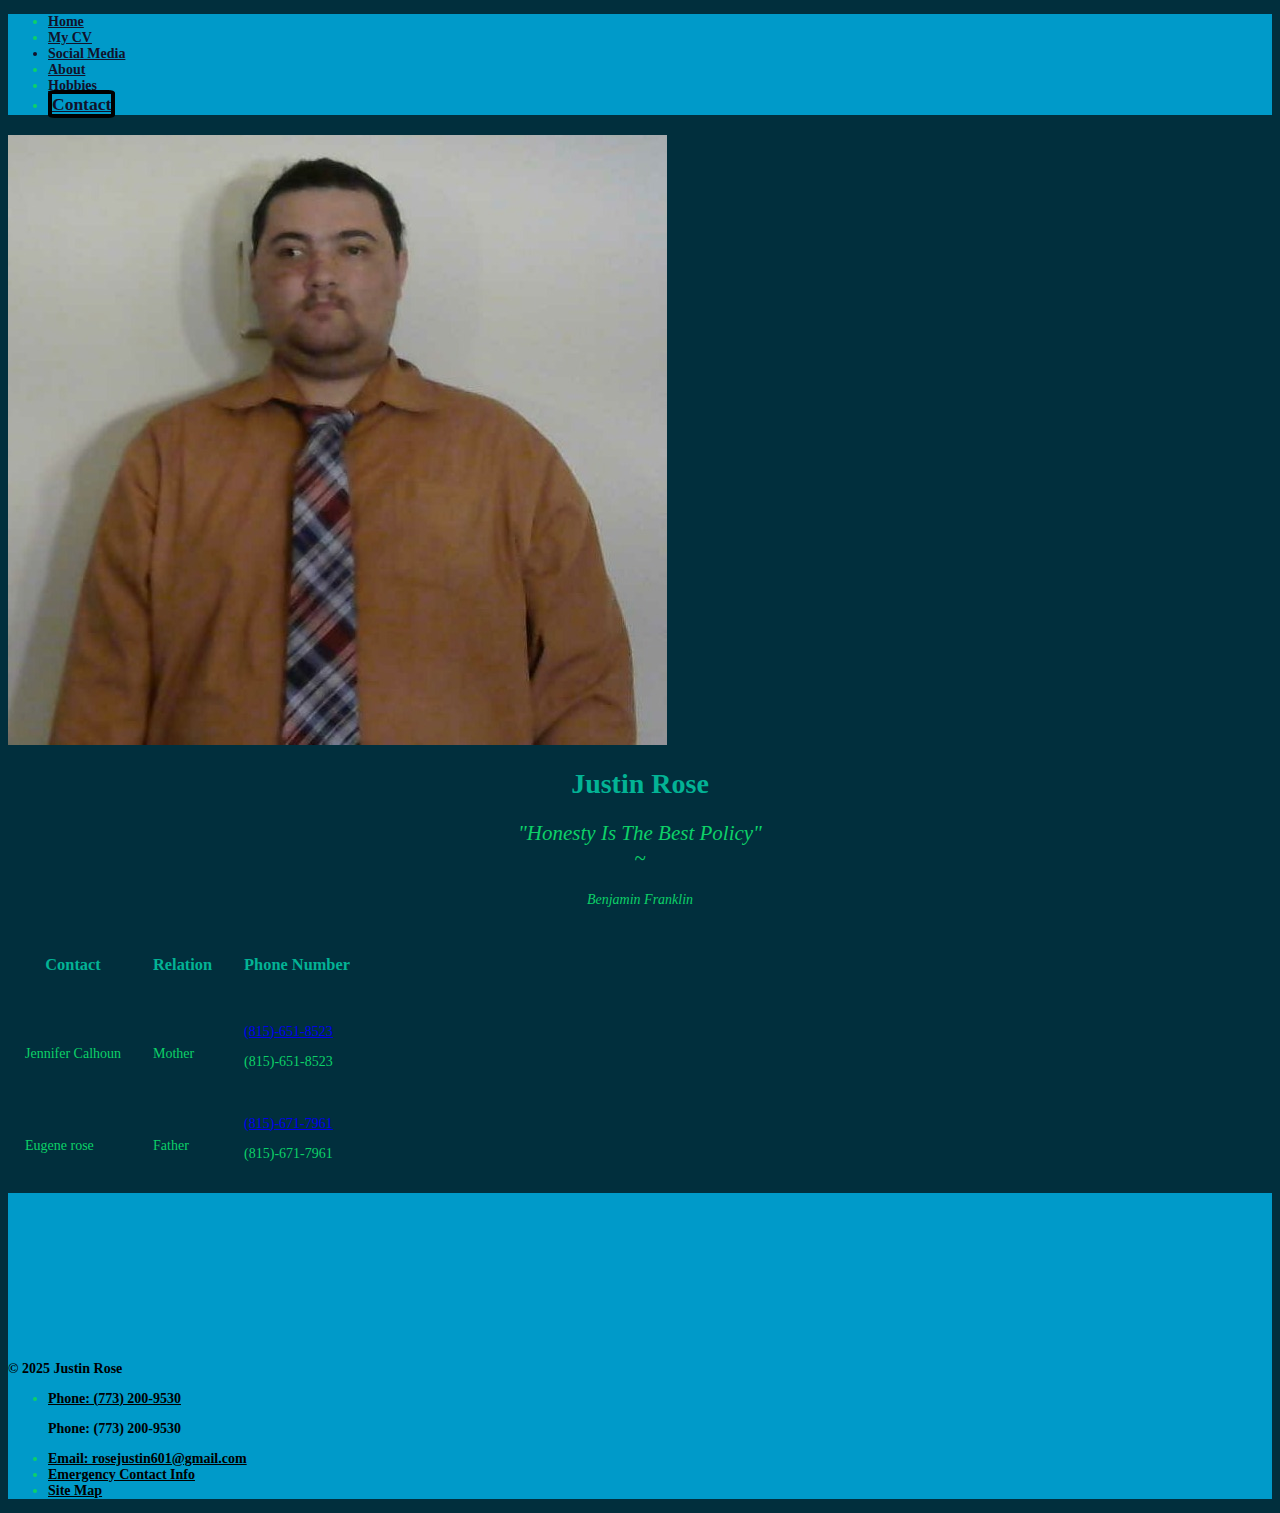
<file: contact.html>
<!DOCTYPE html>
<html lang="en">
    <head>
        <meta charset="UTF-8">
        <meta name="viewport" content="width=device-width, initial-scale=1.0">
        <link href="https://cdn.jsdelivr.net/npm/bootstrap@5.3.8/dist/css/bootstrap.min.css" rel="stylesheet" integrity="sha384-sRIl4kxILFvY47J16cr9ZwB07vP4J8+LH7qKQnuqkuIAvNWLzeN8tE5YBujZqJLB" crossorigin="anonymous">
        <link rel="stylesheet" href="static/css/style.css">
        <link rel="stylesheet" href="static/css/style-print.css" media="print">
        <link rel="stylesheet" href="static/css/style-desk.css" media="screen and (min-width: 796px)">
        <link rel="stylesheet" href="static/css/style-tab.css" media="screen and (min-width: 600px) and (max-width: 795px)">
        <link rel="stylesheet" href="static/css/style-phone.css" media="screen and (max-width: 599px)">
        <link rel="shortcut icon" href="static/img/favicon.jpg" type="image/jpeg">
        <title>Presenting Justin Rose | Contact</title>
        <meta name="description" content="Get In Touch! Email: rosejustin601@gmail.com Phone: +17732009530">
    </head>
    <body>
        <nav>
            <ul class="nav nav-pills justify-content-center" id="myTabs" role="tablist" aria-orientation="horizontal">
                <li class="nav-item">
                    <a href="index.html" class="nav-link nav-link-custom">Home</a>
                </li>
                <li class="nav-item">
                    <a href="static/other/Justin-Rose-CV.pdf" class="nav-link nav-link-custom">My CV</a>
                </li>
                <li class="nav-item nav-link-custom">
                    <a href="socials.html" class="nav-link nav-link-custom">Social Media</a>
                </li>
                <li class="nav-item">
                    <a href="about.html" class="nav-link nav-link-custom">About</a>
                </li>
                <li class="nav-item">
                    <a href="hobbies.html" class="nav-link nav-link-custom">Hobbies</a>
                </li>
                <li class="nav-item">
                    <a href="contact.html" class="nav-link nav-active-custom">Contact</a>
                </li>
            </ul>
        </nav>
        <header>
            <div class="container">
                <div class="d-flex flex-column align-items-center justify-content-center">
                    <div class="col-md-4 justify-content-center text-center">
                            <img src="static/img/Justin-Rose-Image.JPG" alt="Picture of Justin Rose in a button up shirt and tie" class="img-fluid rounded-circle mb-3">
                            <h1 class="h1 heading-text-color">Justin Rose</h1>
                            <p class="h-quote regular-text-color">
                                "Honesty Is The Best Policy" <br>~<br>
                            </p>
                            <p class="h-quote-author regular-text-color">
                                Benjamin Franklin
                            </p>
                    </div>
                </div>
            </div>
        </header>
        <div id="main">
            <main>
                <div class="container-lg">
                    <div class="row justify-content-center">
                        <div class="col-md-6">
                            <table class="table table-dark table-bordered table-hover">
                                <thead>
                                    <tr>
                                        <th scope="col">
                                            <h3 class="heading-text-color">Contact</h3>
                                        </th>
                                        <th scope="col">
                                            <h3 class="heading-text-color">Relation</h3>
                                        </th>
                                        <th scope="col">
                                            <h3 class="heading-text-color">Phone Number</h3>
                                        </th>
                                    </tr>
                                </thead>
                                <tbody>
                                    <tr scope="row">
                                        <td>
                                            Jennifer Calhoun
                                        </td>
                                        <td>
                                            Mother
                                        </td>
                                        <td>
                                            <a href="tel:+18156514523" class="phone-link">(815)-651-8523</a>
                                            <p class="phone-display">(815)-651-8523</p>
                                        </td>
                                    </tr>
                                    <tr scope="row">
                                        <td>
                                            Eugene rose
                                        </td>
                                        <td>
                                            Father
                                        </td>
                                        <td>
                                            <a href="tel:+18156717961" class="phone-link">(815)-671-7961</a>
                                            <p class="phone-display">(815)-671-7961</p>
                                        </td>
                                    </tr>
                                </tbody>
                            </table>
                        </div>
                    </div>
                </div>
            </main>
        </div>
        <div id="footer">
            <footer>
                <svg xmlns="http://www.w3.org/2000/svg" class="d-none"> <symbol id="check2" viewBox="0 0 16 16"> <path d="M13.854 3.646a.5.5 0 0 1 0 .708l-7 7a.5.5 0 0 1-.708 0l-3.5-3.5a.5.5 0 1 1 .708-.708L6.5 10.293l6.646-6.647a.5.5 0 0 1 .708 0z"></path> </symbol> <symbol id="circle-half" viewBox="0 0 16 16"> <path d="M8 15A7 7 0 1 0 8 1v14zm0 1A8 8 0 1 1 8 0a8 8 0 0 1 0 16z"></path> </symbol> <symbol id="moon-stars-fill" viewBox="0 0 16 16"> <path d="M6 .278a.768.768 0 0 1 .08.858 7.208 7.208 0 0 0-.878 3.46c0 4.021 3.278 7.277 7.318 7.277.527 0 1.04-.055 1.533-.16a.787.787 0 0 1 .81.316.733.733 0 0 1-.031.893A8.349 8.349 0 0 1 8.344 16C3.734 16 0 12.286 0 7.71 0 4.266 2.114 1.312 5.124.06A.752.752 0 0 1 6 .278z"></path> <path d="M10.794 3.148a.217.217 0 0 1 .412 0l.387 1.162c.173.518.579.924 1.097 1.097l1.162.387a.217.217 0 0 1 0 .412l-1.162.387a1.734 1.734 0 0 0-1.097 1.097l-.387 1.162a.217.217 0 0 1-.412 0l-.387-1.162A1.734 1.734 0 0 0 9.31 6.593l-1.162-.387a.217.217 0 0 1 0-.412l1.162-.387a1.734 1.734 0 0 0 1.097-1.097l.387-1.162zM13.863.099a.145.145 0 0 1 .274 0l.258.774c.115.346.386.617.732.732l.774.258a.145.145 0 0 1 0 .274l-.774.258a1.156 1.156 0 0 0-.732.732l-.258.774a.145.145 0 0 1-.274 0l-.258-.774a1.156 1.156 0 0 0-.732-.732l-.774-.258a.145.145 0 0 1 0-.274l.774-.258c.346-.115.617-.386.732-.732L13.863.1z"></path> </symbol> <symbol id="sun-fill" viewBox="0 0 16 16"> <path d="M8 12a4 4 0 1 0 0-8 4 4 0 0 0 0 8zM8 0a.5.5 0 0 1 .5.5v2a.5.5 0 0 1-1 0v-2A.5.5 0 0 1 8 0zm0 13a.5.5 0 0 1 .5.5v2a.5.5 0 0 1-1 0v-2A.5.5 0 0 1 8 13zm8-5a.5.5 0 0 1-.5.5h-2a.5.5 0 0 1 0-1h2a.5.5 0 0 1 .5.5zM3 8a.5.5 0 0 1-.5.5h-2a.5.5 0 0 1 0-1h2A.5.5 0 0 1 3 8zm10.657-5.657a.5.5 0 0 1 0 .707l-1.414 1.415a.5.5 0 1 1-.707-.708l1.414-1.414a.5.5 0 0 1 .707 0zm-9.193 9.193a.5.5 0 0 1 0 .707L3.05 13.657a.5.5 0 0 1-.707-.707l1.414-1.414a.5.5 0 0 1 .707 0zm9.193 2.121a.5.5 0 0 1-.707 0l-1.414-1.414a.5.5 0 0 1 .707-.707l1.414 1.414a.5.5 0 0 1 0 .707zM4.464 4.465a.5.5 0 0 1-.707 0L2.343 3.05a.5.5 0 1 1 .707-.707l1.414 1.414a.5.5 0 0 1 0 .708z"></path> </symbol> </svg>
                <div class="container"> 
                    <footer class="d-flex flex-wrap justify-content-between align-items-center py-3 my-4 border-top"> 
                        <p class="col-md-4 mb-0 footer-text-color">© 2025 Justin Rose</p>
                        <ul class="nav col-md-7 justify-content-end"> 
                            <li class="nav-item">
                                <a href="tel:+17732009530" class="phone-link nav-link px-2 footer-text-color">Phone: (773) 200-9530</a>
                                <p class="phone-display nav-link px-2 footer-text-color">Phone: (773) 200-9530</p>
                            </li> 
                            <li class="nav-item">
                                <a href="mailto:rosejustin601@gmail.com" class="nav-link px-2 footer-text-color">Email: rosejustin601@gmail.com</a>
                            </li> 
                            <li class="nav-item">
                                <a href="emergency.html" class="nav-link px-2 footer-text-color">Emergency Contact Info</a>
                            </li> 
                            <li class="nav-item">
                                <a href="static/other/site-map.pdf" class="nav-link px-2 footer-text-color">Site Map</a>
                            </li>
                        </ul> 
                    </footer> 
                </div>
            </footer>
        </div>
        <script src="static/js/nav-oriet.js"></script>
        <script src="https://cdn.jsdelivr.net/npm/bootstrap@5.3.8/dist/js/bootstrap.bundle.min.js" integrity="sha384-FKyoEForCGlyvwx9Hj09JcYn3nv7wiPVlz7YYwJrWVcXK/BmnVDxM+D2scQbITxI" crossorigin="anonymous"></script>
    </body>
</html>
</file>
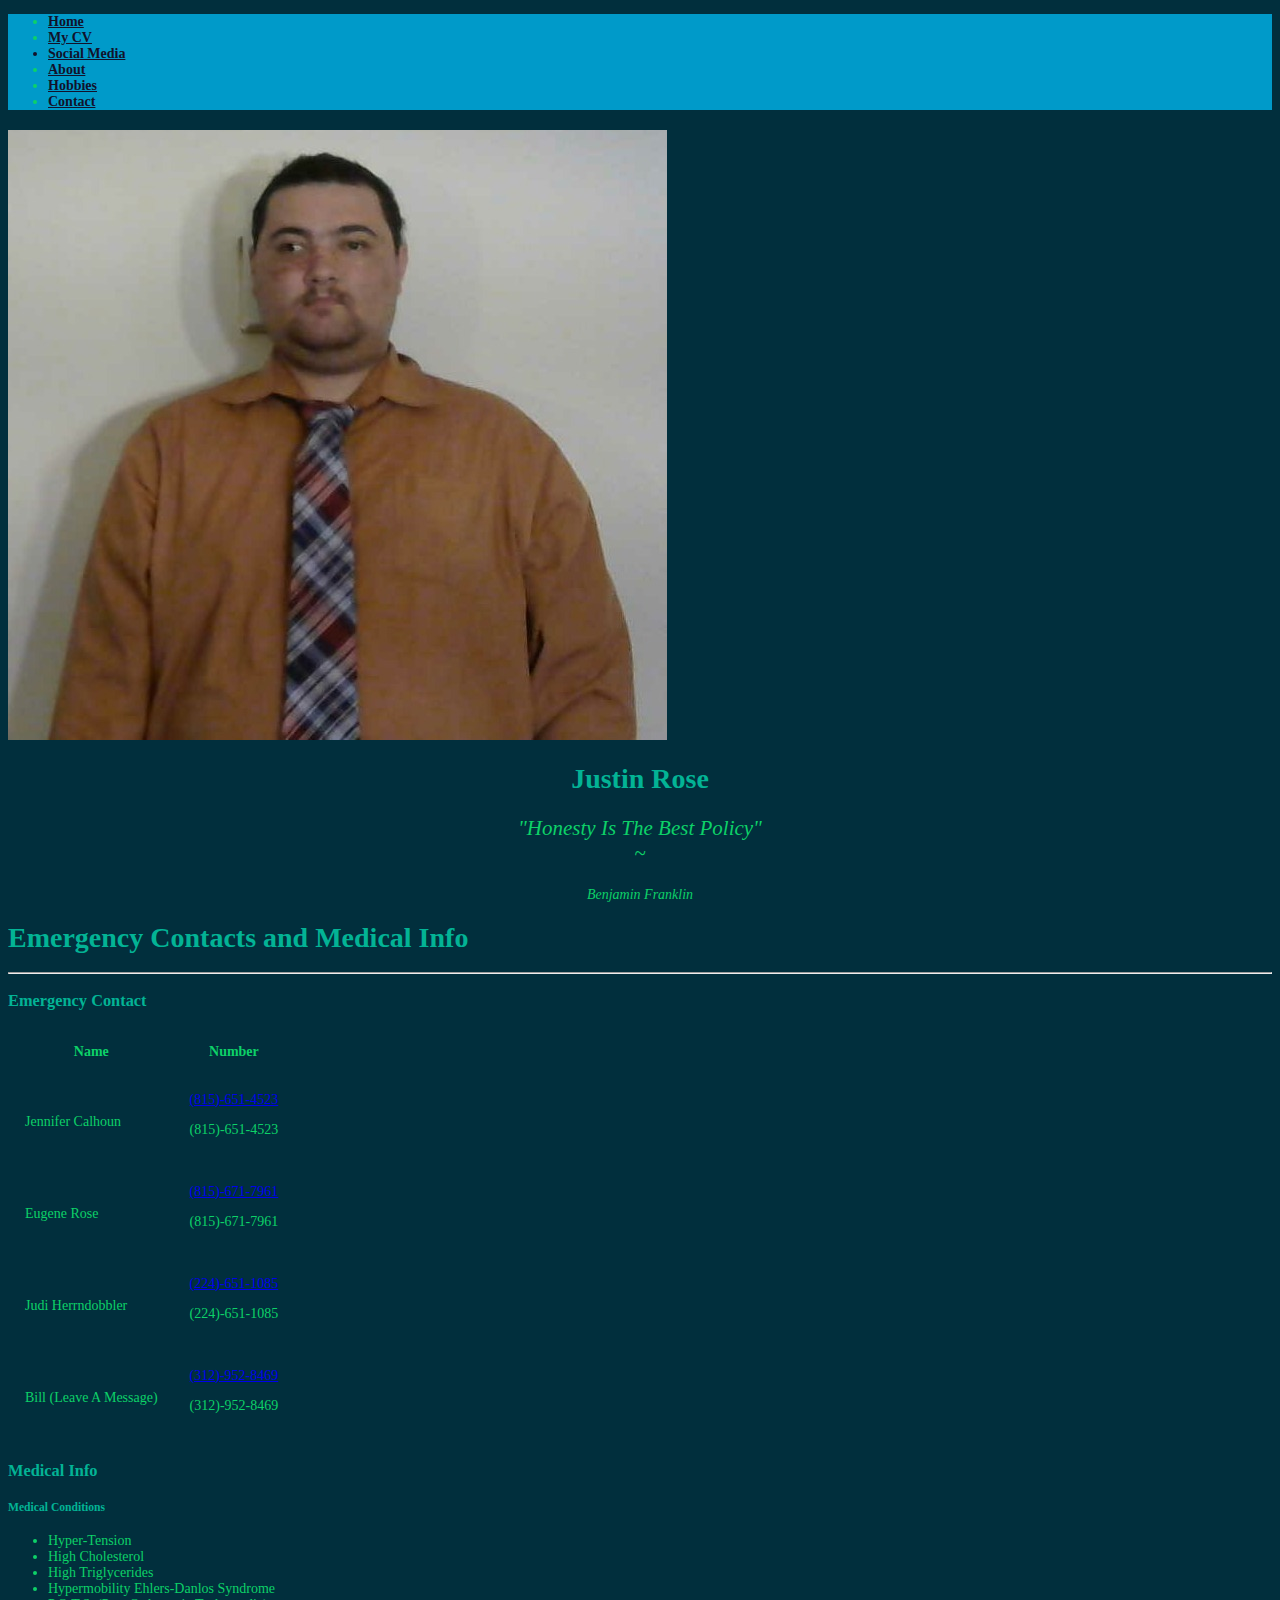
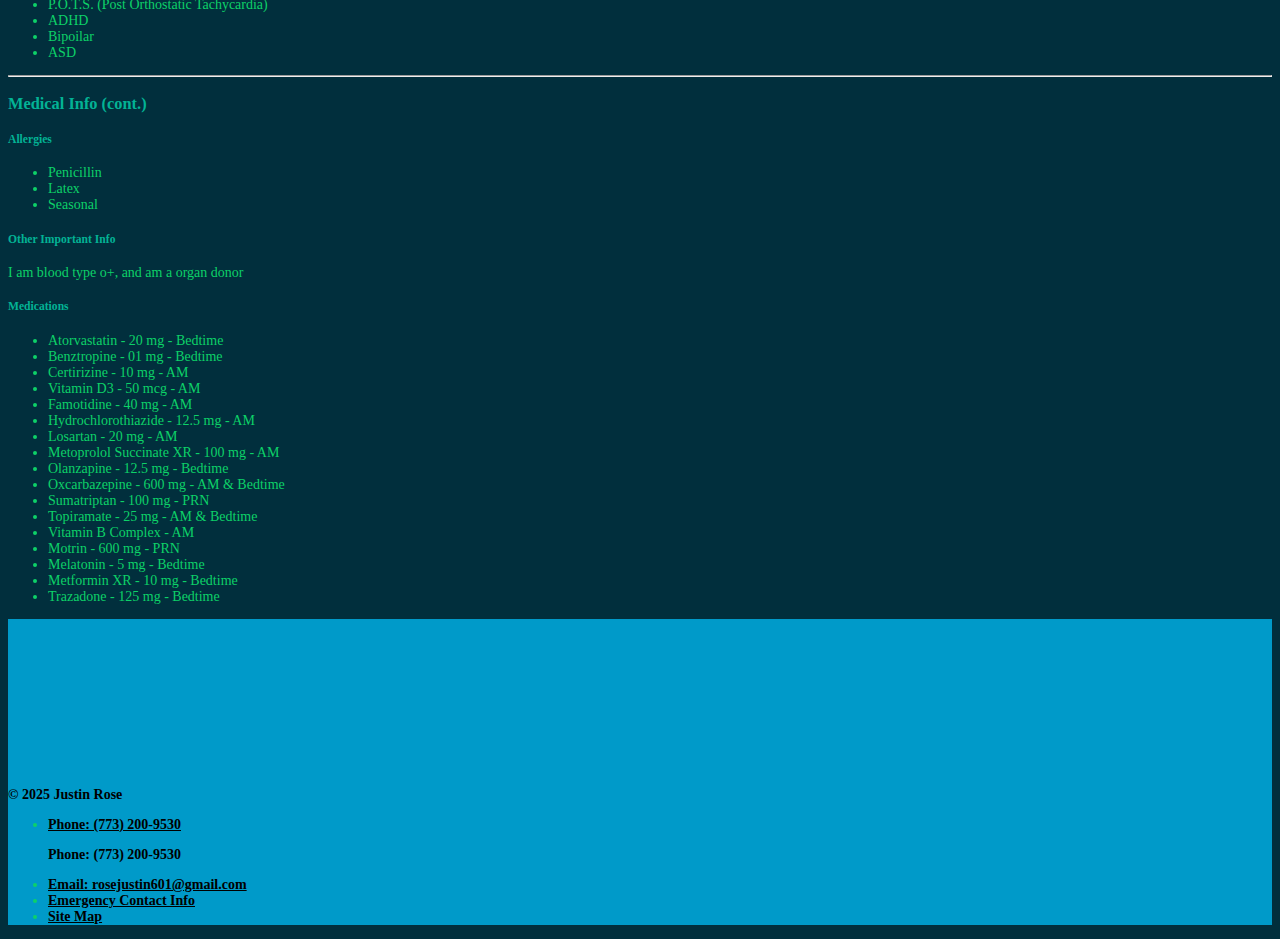
<file: emergency.html>
<!DOCTYPE html>
<html lang="en">
    <head>
        <meta charset="UTF-8">
        <meta name="viewport" content="width=device-width, initial-scale=1.0">
        <link href="https://cdn.jsdelivr.net/npm/bootstrap@5.3.8/dist/css/bootstrap.min.css" rel="stylesheet" integrity="sha384-sRIl4kxILFvY47J16cr9ZwB07vP4J8+LH7qKQnuqkuIAvNWLzeN8tE5YBujZqJLB" crossorigin="anonymous">
        <link rel="stylesheet" href="static/css/style.css">
        <link rel="stylesheet" href="static/css/style-print.css" media="print">
        <link rel="stylesheet" href="static/css/style-desk.css" media="screen and (min-width: 796px)">
        <link rel="stylesheet" href="static/css/style-tab.css" media="screen and (min-width: 600px) and (max-width: 795px)">
        <link rel="stylesheet" href="static/css/style-phone.css" media="screen and (max-width: 599px)">
        <link rel="shortcut icon" href="static/img/favicon.jpg" type="image/jpeg">
        <title>Presenting Justin Rose | In Case Of Emergency</title>
        <meta name="description" content="Read in case of an emergency revolving around justin rose">
    </head>
    <body>
        <nav>
            <ul class="nav nav-pills justify-content-center" id="myTabs" role="tablist" aria-orientation="horizontal">
                <li class="nav-item">
                    <a href="index.html" class="nav-link nav-link-custom">Home</a>
                </li>
                <li class="nav-item">
                    <a href="static/other/Justin-Rose-CV.pdf" class="nav-link nav-link-custom">My CV</a>
                </li>
                <li class="nav-item nav-link-custom">
                    <a href="socials.html" class="nav-link nav-link-custom">Social Media</a>
                </li>
                <li class="nav-item">
                    <a href="about.html" class="nav-link nav-link-custom">About</a>
                </li>
                <li class="nav-item">
                    <a href="hobbies.html" class="nav-link nav-link-custom">Hobbies</a>
                </li>
                <li class="nav-item">
                    <a href="contact.html" class="nav-link nav-link-custom">Contact</a>
                </li>
            </ul>
        </nav>
        <header>
            <div class="container">
                <div class="d-flex flex-column align-items-center justify-content-center">
                    <div class="col-md-4 justify-content-center text-center">
                            <img src="static/img/Justin-Rose-Image.JPG" alt="Picture of Justin Rose in a button up shirt and tie" class="img-fluid rounded-circle mb-3">
                            <h1 class="h1 heading-text-color">Justin Rose</h1>
                            <p class="h-quote regular-text-color">
                                "Honesty Is The Best Policy" <br>~<br>
                            </p>
                            <p class="h-quote-author regular-text-color">
                                Benjamin Franklin
                            </p>
                    </div>
                </div>
            </div>
        </header>
        <div id="main">
            <main>
                <div class="container-lg">
                    <div class="row justify-content-center">
                        <div class="col-md-8 text-center">
                            <h1 class="heading-text-color">Emergency Contacts and Medical Info</h1>
                        </div>
                    </div>
                    <hr>
                    <div class="row justify-content-evenly">
                        <div class="col-md-5">
                            <h3 class="heading-text-color">Emergency Contact</h3>
                            <table class="table table-bordered table-dark table-hover">
                                <thead>
                                    <tr>
                                        <th scope="col">
                                            Name
                                        </th>
                                        <th scope="col">
                                            Number
                                        </th>
                                    </tr>
                                </thead>
                                <tbody>
                                    <tr scope="row">
                                        <td>
                                            Jennifer Calhoun
                                        </td>
                                        <td>
                                            <a href="tel:+18156514523" class="phone-link">(815)-651-4523</a>
                                            <p class="phone-display">(815)-651-4523</p>
                                        </td>
                                    </tr>
                                    <tr scope="row">
                                        <td>
                                            Eugene Rose
                                        </td>
                                        <td>
                                            <a href="tel:+18156717961" class="phone-link">(815)-671-7961</a>
                                            <p class="phone-display">(815)-671-7961</p>
                                        </td>
                                    </tr>
                                    <tr scope="row">
                                        <td>
                                            Judi Herrndobbler
                                        </td>
                                        <td>
                                            <a href="tel:+12246511085" class="phone-link">(224)-651-1085</a>
                                            <p class="phone-display">(224)-651-1085</p>
                                        </td>
                                    </tr>
                                    <tr scope="row">
                                        <td>
                                            Bill (Leave A Message)
                                        </td>
                                        <td>
                                            <a href="tel:+13129528469" class="phone-link">(312)-952-8469</a>
                                            <p class="phone-display">(312)-952-8469</p>
                                        </td>
                                    </tr>
                                </tbody>
                            </table>
                        </div>
                        <div class="col-md-5">
                            <h3 class="heading-text-color">Medical Info</h3>
                            <h5 class="heading-text-color">Medical Conditions</h5>
                            <ul>
                                <li class="regular-text-color">Hyper-Tension</li>
                                <li class="regular-text-color">High Cholesterol</li>
                                <li class="regular-text-color">High Triglycerides</li>
                                <li class="regular-text-color">Hypermobility Ehlers-Danlos Syndrome</li>
                                <li class="regular-text-color">P.O.T.S. (Post Orthostatic Tachycardia)</li>
                                <li class="regular-text-color">ADHD</li>
                                <li class="regular-text-color">Bipoilar</li>
                                <li class="regular-text-color">ASD</li>
                            </ul>
                        </div>
                    </div>
                    <hr>
                    <div class="row justify-content-center">
                        <div class="col-md-8 text-center">
                            <h3 class="heading-text-color">Medical Info (cont.)</h3>
                        </div>
                    </div>
                    <div class="row justify-content-evenly">
                        <div class="col-md-5">
                            <h5 class="heading-text-color">Allergies</h5>
                            <ul>
                                <li class="regular-text-color">Penicillin</li>
                                <li class="regular-text-color">Latex</li>
                                <li class="regular-text-color">Seasonal</li>
                            </ul>
                            <h5 class="heading-text-color">Other Important Info</h5>
                            <p>I am blood type o+, and am a organ donor</p>
                        </div>
                        <div class="col-md-5">
                            <h5 class="heading-text-color">Medications</h5>
                            <ul>
                                <li>Atorvastatin            - 20   mg  - Bedtime</li>
                                <li>Benztropine             - 01   mg  - Bedtime</li>
                                <li>Certirizine             - 10   mg  - AM</li>
                                <li>Vitamin D3              - 50   mcg - AM</li>
                                <li>Famotidine              - 40   mg  - AM</li>
                                <li>Hydrochlorothiazide     - 12.5 mg  - AM</li>
                                <li>Losartan                - 20   mg  - AM</li>
                                <li>Metoprolol Succinate XR - 100  mg  - AM</li>
                                <li>Olanzapine              - 12.5 mg  - Bedtime</li>
                                <li>Oxcarbazepine           - 600  mg  - AM & Bedtime</li>
                                <li>Sumatriptan             - 100  mg  - PRN</li>
                                <li>Topiramate              - 25   mg  - AM & Bedtime</li>
                                <li>Vitamin B Complex                  - AM</li>
                                <li>Motrin                  - 600  mg  - PRN</li>
                                <li>Melatonin               - 5    mg  - Bedtime</li>
                                <li>Metformin XR            - 10   mg  - Bedtime</li>
                                <li>Trazadone               - 125  mg  - Bedtime</li>
                            </ul>
                        </div>
                    </div>
                </div>
            </main>
        </div>
        <div id="footer">
            <footer>
                <svg xmlns="http://www.w3.org/2000/svg" class="d-none"> <symbol id="check2" viewBox="0 0 16 16"> <path d="M13.854 3.646a.5.5 0 0 1 0 .708l-7 7a.5.5 0 0 1-.708 0l-3.5-3.5a.5.5 0 1 1 .708-.708L6.5 10.293l6.646-6.647a.5.5 0 0 1 .708 0z"></path> </symbol> <symbol id="circle-half" viewBox="0 0 16 16"> <path d="M8 15A7 7 0 1 0 8 1v14zm0 1A8 8 0 1 1 8 0a8 8 0 0 1 0 16z"></path> </symbol> <symbol id="moon-stars-fill" viewBox="0 0 16 16"> <path d="M6 .278a.768.768 0 0 1 .08.858 7.208 7.208 0 0 0-.878 3.46c0 4.021 3.278 7.277 7.318 7.277.527 0 1.04-.055 1.533-.16a.787.787 0 0 1 .81.316.733.733 0 0 1-.031.893A8.349 8.349 0 0 1 8.344 16C3.734 16 0 12.286 0 7.71 0 4.266 2.114 1.312 5.124.06A.752.752 0 0 1 6 .278z"></path> <path d="M10.794 3.148a.217.217 0 0 1 .412 0l.387 1.162c.173.518.579.924 1.097 1.097l1.162.387a.217.217 0 0 1 0 .412l-1.162.387a1.734 1.734 0 0 0-1.097 1.097l-.387 1.162a.217.217 0 0 1-.412 0l-.387-1.162A1.734 1.734 0 0 0 9.31 6.593l-1.162-.387a.217.217 0 0 1 0-.412l1.162-.387a1.734 1.734 0 0 0 1.097-1.097l.387-1.162zM13.863.099a.145.145 0 0 1 .274 0l.258.774c.115.346.386.617.732.732l.774.258a.145.145 0 0 1 0 .274l-.774.258a1.156 1.156 0 0 0-.732.732l-.258.774a.145.145 0 0 1-.274 0l-.258-.774a1.156 1.156 0 0 0-.732-.732l-.774-.258a.145.145 0 0 1 0-.274l.774-.258c.346-.115.617-.386.732-.732L13.863.1z"></path> </symbol> <symbol id="sun-fill" viewBox="0 0 16 16"> <path d="M8 12a4 4 0 1 0 0-8 4 4 0 0 0 0 8zM8 0a.5.5 0 0 1 .5.5v2a.5.5 0 0 1-1 0v-2A.5.5 0 0 1 8 0zm0 13a.5.5 0 0 1 .5.5v2a.5.5 0 0 1-1 0v-2A.5.5 0 0 1 8 13zm8-5a.5.5 0 0 1-.5.5h-2a.5.5 0 0 1 0-1h2a.5.5 0 0 1 .5.5zM3 8a.5.5 0 0 1-.5.5h-2a.5.5 0 0 1 0-1h2A.5.5 0 0 1 3 8zm10.657-5.657a.5.5 0 0 1 0 .707l-1.414 1.415a.5.5 0 1 1-.707-.708l1.414-1.414a.5.5 0 0 1 .707 0zm-9.193 9.193a.5.5 0 0 1 0 .707L3.05 13.657a.5.5 0 0 1-.707-.707l1.414-1.414a.5.5 0 0 1 .707 0zm9.193 2.121a.5.5 0 0 1-.707 0l-1.414-1.414a.5.5 0 0 1 .707-.707l1.414 1.414a.5.5 0 0 1 0 .707zM4.464 4.465a.5.5 0 0 1-.707 0L2.343 3.05a.5.5 0 1 1 .707-.707l1.414 1.414a.5.5 0 0 1 0 .708z"></path> </symbol> </svg>
                <div class="container"> 
                    <footer class="d-flex flex-wrap justify-content-between align-items-center py-3 my-4 border-top"> 
                        <p class="col-md-4 mb-0 footer-text-color">© 2025 Justin Rose</p>
                        <ul class="nav col-md-7 justify-content-end"> 
                            <li class="nav-item">
                                <a href="tel:+17732009530" class="phone-link nav-link px-2 footer-text-color">Phone: (773) 200-9530</a>
                                <p class="phone-display nav-link px-2 footer-text-color">Phone: (773) 200-9530</p>
                            </li> 
                            <li class="nav-item">
                                <a href="mailto:rosejustin601@gmail.com" class="nav-link px-2 footer-text-color">Email: rosejustin601@gmail.com</a>
                            </li> 
                            <li class="nav-item">
                                <a href="emergency.html" class="nav-link px-2 footer-text-color">Emergency Contact Info</a>
                            </li> 
                            <li class="nav-item">
                                <a href="static/other/site-map.pdf" class="nav-link px-2 footer-text-color">Site Map</a>
                            </li>
                        </ul> 
                    </footer> 
                </div>
            </footer>
        </div>
        <script src="https://cdn.jsdelivr.net/npm/bootstrap@5.3.8/dist/js/bootstrap.bundle.min.js" integrity="sha384-FKyoEForCGlyvwx9Hj09JcYn3nv7wiPVlz7YYwJrWVcXK/BmnVDxM+D2scQbITxI" crossorigin="anonymous"></script>
        <script src="static/js/nav-oriet.js"></script>
    </body>
</html>
</file>
<file: static/css/style.css>
body {
    background-color: #012f3d;
    color: #0dd168;
}

.regular-text-color {
    color: #0dd168;
}

.heading-text-color {
    color: #03b395;
}

nav {
    background-color: #009ac9;
    margin-bottom: 20px;
}

.nav-link-custom {
    color: #11122b;
    font-weight: bold;
}

.nav-link-custom:hover {
    color: #262bcc;
    font-weight: bolder;
    font-size: 1.10em;
}

.nav-active-custom {
    color : #11122b;
    font-weight: bolder;
    font-size: 1.25em;
    border: .25em solid black;
    border-radius: 10%;
}

.nav-active-custom:hover {
    color : #262bcc;
    font-weight: bolder;
    font-size: 1.5em;
}

header h1 {
    text-align: center;
}

.h-quote {
    font-family: 'Times New Roman', Times, serif;
    font-style: italic;
    text-align: center;
    font-size: 1.5em;
}

.h-quote-author {
    font-family: 'Times New Roman', Times, serif;
    font-style: italic;
    text-align: center;
    font-size: 1em;
}



footer {
    background-color: #009ac9;
}

.footer-text-color {
    color: black;
    font-weight: bolder;
}

table td:hover {
    background-color: rbga(39, 125, 121, 1);
}

th, td {
    padding: 15px
}

.music-border {
    border: solid 3px #009ac9;
}
</file>
<file: static/css/style-print.css>
@media print {
    body {
        font-size: 10pt;
    }

    .phone-link {
        display: none;
    }

    .phone-display {
        display: block;
    }
    
}
</file>
<file: static/css/style-desk.css>
@media screen and (min-width: 769px) {
    body {
        font-size: 14px;
    }

}
</file>
<file: static/css/style-tab.css>
@media screen and (min-width: 426px) and (max-width: 768px) {
    body {
        font-size: 11px;
    }

    .nav-pills.card-header-tabs {
        flex-direction: column;
    }

    .phone-link {
        display: none;
    }

    .phone-display {
        display: block;
    }
}
</file>
<file: static/css/style-phone.css>
@media screen and (max-width: 599px) {
    body {
        font-size: 12px;
    }
    
}
</file>
